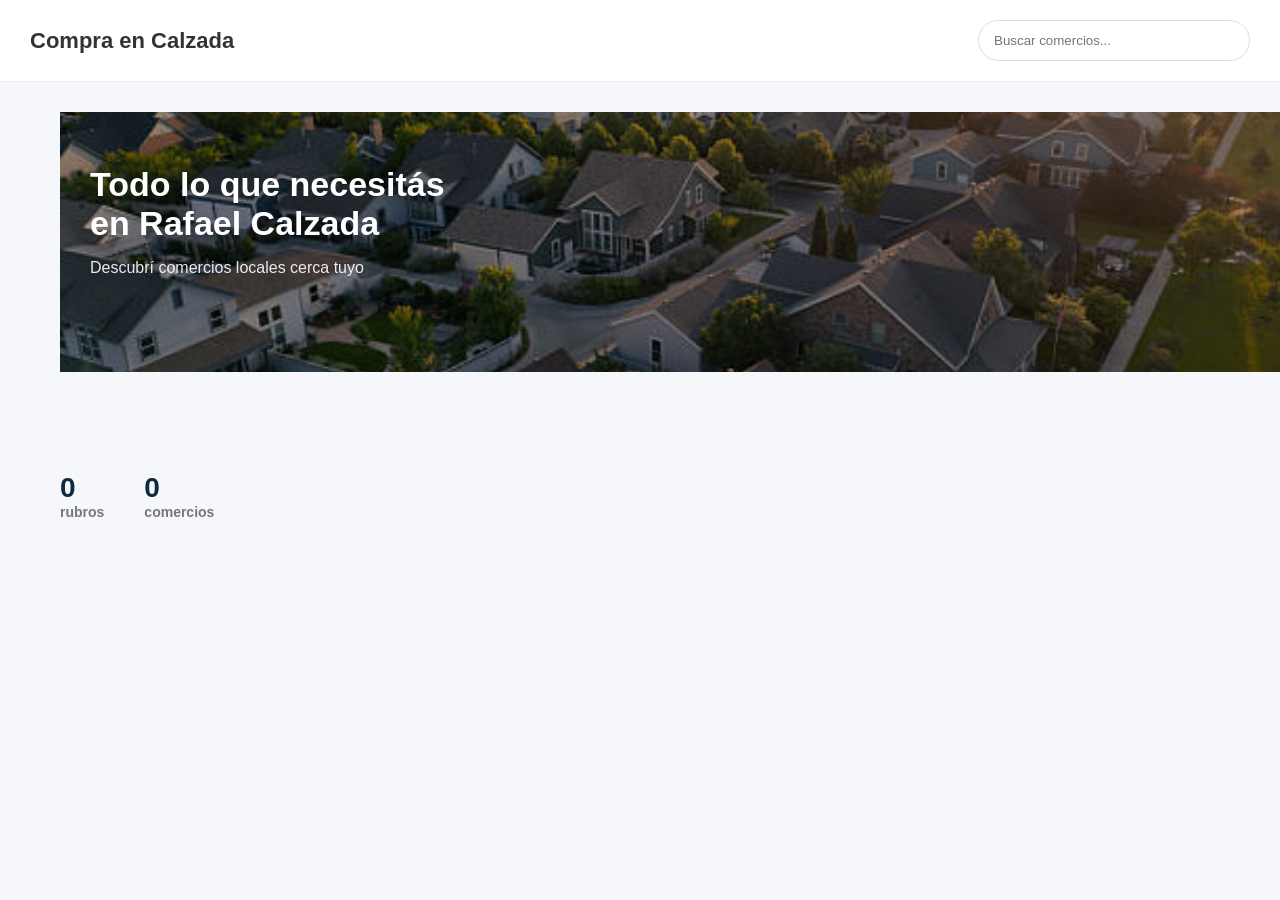
<file: index.html>
<!DOCTYPE html>
<html lang="es">
<head>
  <meta charset="UTF-8">
  <title>Compra en tu barrio</title>
  <meta name="viewport" content="width=device-width, initial-scale=1.0">
  <link rel="stylesheet" href="css/style.css">
</head>

<body>

<header>
  <div class="title">Compra en Calzada</div>
  <input id="search" class="search" type="text" placeholder="Buscar comercios...">
</header>

<div class="container">

  <!-- HERO CON IMAGEN REAL -->
  <div class="hero">
    <img src="img/calz.jpg" class="hero-img">
    <div class="hero-overlay">
      <h1>Todo lo que necesitás<br>en Rafael Calzada</h1>
      <p>Descubrí comercios locales cerca tuyo</p>
    </div>
  </div>

  <!-- STATS -->
  <div class="stats">
    <div class="stat" id="totalRubros">0 <span>rubros</span></div>
    <div class="stat" id="totalComercios">0 <span>comercios</span></div>
  </div>

  <!-- GRID -->
  <div id="rubros" class="grid"></div>

</div>

<script src="data/config.js"></script>
<script src="js/app.js"></script>

<script>
let comerciosGlobal = [];

(async () => {
  const data = await getComercios();
  comerciosGlobal = data;

  const rubros = [...new Set(data.map(c => c.rubro))];

  document.getElementById("totalRubros").innerHTML =
    `${rubros.length} <span>rubros</span>`;

  document.getElementById("totalComercios").innerHTML =
    `${data.length} <span>comercios</span>`;

  renderRubros(rubros, data);
})();

function renderRubros(rubros, data) {
  const container = document.getElementById("rubros");
  container.innerHTML = "";

  rubros.forEach(rubro => {
    const count = data.filter(c => c.rubro === rubro).length;

    const div = document.createElement("a");
    div.href = `rubro.html?rubro=${rubro}`;
    div.className = "card";

    div.innerHTML = `
      <div class="card-image">
        <img src="img/${rubro}.jpg" onerror="this.src='img/default.jpg'">
      </div>

      <div class="card-content">
        <h3>${rubro}</h3>
        <p>${count} comercios</p>
      </div>
    `;

    container.appendChild(div);
  });
}

// búsqueda
document.getElementById("search").addEventListener("input", e => {
  const value = e.target.value.toLowerCase();

  const filtrados = comerciosGlobal.filter(c =>
    c.nombre.toLowerCase().includes(value)
  );

  const rubros = [...new Set(filtrados.map(c => c.rubro))];
  renderRubros(rubros, filtrados);
});
</script>

</body>
</html>
</file>
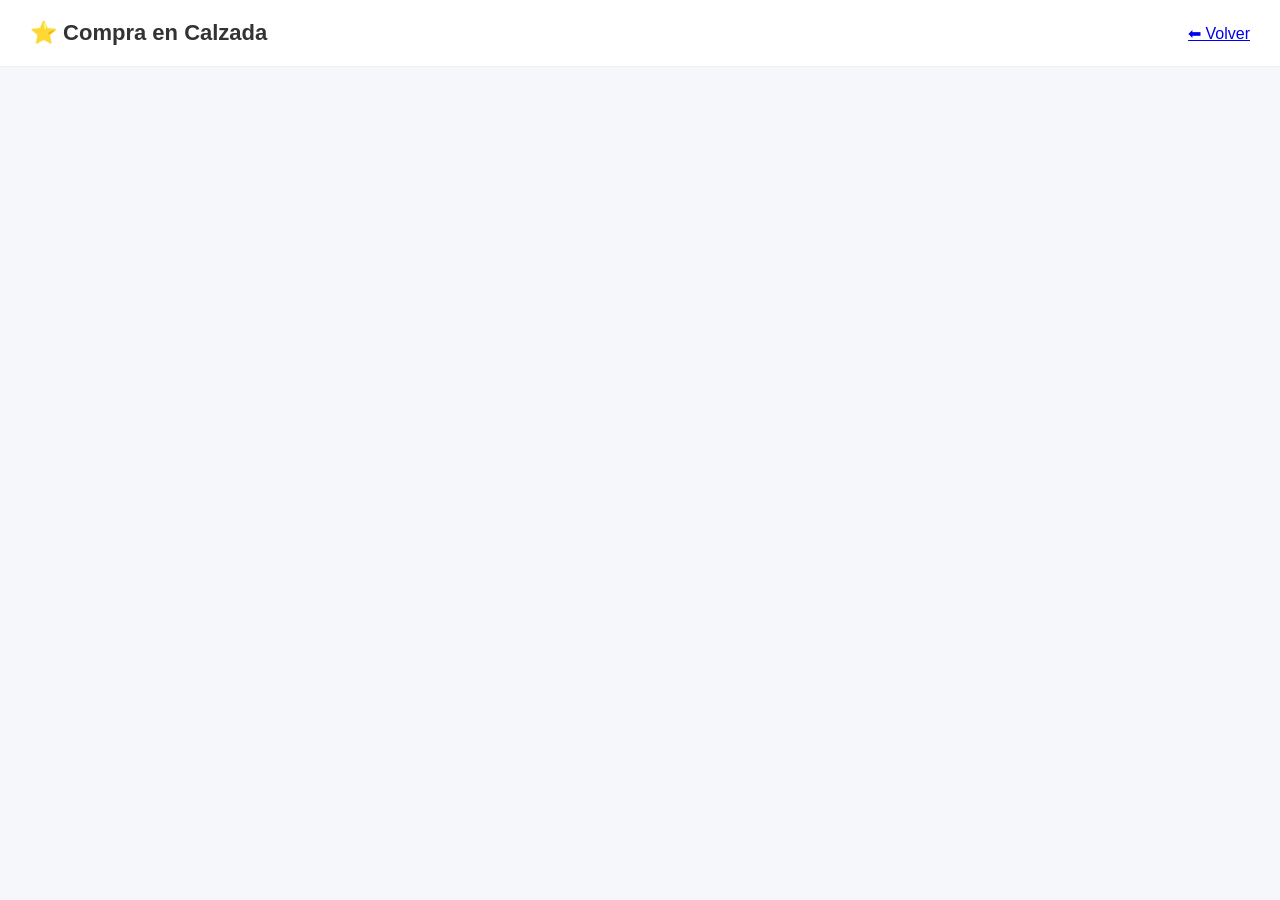
<file: rubro.html>
<!DOCTYPE html>
<html lang="es">
<head>
  <meta charset="UTF-8">
  <title>Rubro</title>
  <meta name="viewport" content="width=device-width, initial-scale=1.0">
  <link rel="stylesheet" href="css/style.css">
</head>

<body>

<header>
  <div class="title">⭐ Compra en Calzada</div>
  <a href="index.html">⬅ Volver</a>
</header>

<div class="container">

  <h1 id="titulo"></h1>
  <p id="cantidad"></p>

  <div id="lista" class="grid"></div>

</div>

<script src="data/config.js"></script>
<script src="js/app.js"></script>

<script>
(async () => {
  const rubro = getParam("rubro");
  const data = await getComercios();

  const filtrados = data.filter(c => c.rubro === rubro);

  document.getElementById("titulo").innerText = getEmoji(rubro) + " " + rubro;
  document.getElementById("cantidad").innerText =
    filtrados.length + " comercios";

  renderComercios(filtrados);
})();

function renderComercios(lista) {
  const container = document.getElementById("lista");
  container.innerHTML = "";

  lista.forEach(c => {
    const div = document.createElement("a");
    div.href = `comercio.html?id=${c.id}`;
    div.className = "card";

    div.innerHTML = `
      <div class="card-content">
        <h3>${c.nombre}</h3>
        <p>${c.descripcion || ""}</p>
      </div>
    `;

    container.appendChild(div);
  });
}

function getEmoji(rubro) {
  const map = {
    Gastronomia: "🍽",
    Indumentaria: "👕",
    Hogar: "🏠",
    Servicios: "✂️",
    Industria: "🔧",
    Otros: "📦"
  };
  return map[rubro] || "🏪";
}
</script>

</body>
</html>
</file>
<file: css/style.css>
body {
  font-family: Arial, sans-serif;
  margin: 0;
  background: #f6f7fb;
  color: #333;
}

/* HEADER */
header {
  background: white;
  padding: 20px 30px;
  display: flex;
  justify-content: space-between;
  align-items: center;
  border-bottom: 1px solid #eee;
}

.title {
  font-size: 22px;
  font-weight: bold;
}

.search {
  padding: 12px 15px;
  border-radius: 25px;
  border: 1px solid #ddd;
  width: 240px;
}

/* CONTENEDOR */
.container {
  width: 100%;
  padding: 30px 60px;
}

/* HERO MODERNO */
.hero {
  position: relative;
  width: 100%;
  height: 320px;
  margin-bottom: 40px;
  border-radius: 0; /* sacamos el efecto tarjeta */
  overflow: hidden;
}

.hero-img {
  width: 100%;
  height: 260px;
  object-fit: cover;
  filter: brightness(0.7);
}

.hero-overlay {
  position: absolute;
  top: 0;
  left: 0;
  padding: 30px;
  color: white;
}

.hero h1 {
  font-size: 34px;
  margin-bottom: 10px;
}

.hero p {
  opacity: 0.9;
}

/* STATS */
.stats {
  display: flex;
  gap: 40px;
  margin-bottom: 40px;
}

.stat {
  font-size: 28px;
  font-weight: bold;
  color: #0f2a44;
}

.stat span {
  display: block;
  font-size: 14px;
  color: #777;
}

/* GRID */
.grid {
  display: grid;
  grid-template-columns: repeat(auto-fit, minmax(260px, 1fr));
  gap: 25px;
}

/* CARD */
.card {
  background: white;
  border-radius: 18px;
  overflow: hidden;
  text-decoration: none;
  color: inherit;
  transition: 0.2s;
  box-shadow: 0 8px 20px rgba(0,0,0,0.05);
}

.card:hover {
  transform: translateY(-5px);
  box-shadow: 0 14px 30px rgba(0,0,0,0.1);
}

.card-image {
  height: 140px;
}

.card-image img {
  width: 100%;
  height: 100%;
  object-fit: cover;
}

.card-content {
  padding: 20px;
}

.card-content h3 {
  font-size: 20px;
  margin-bottom: 8px;
}

.card-content p {
  color: #777;
}
</file>
